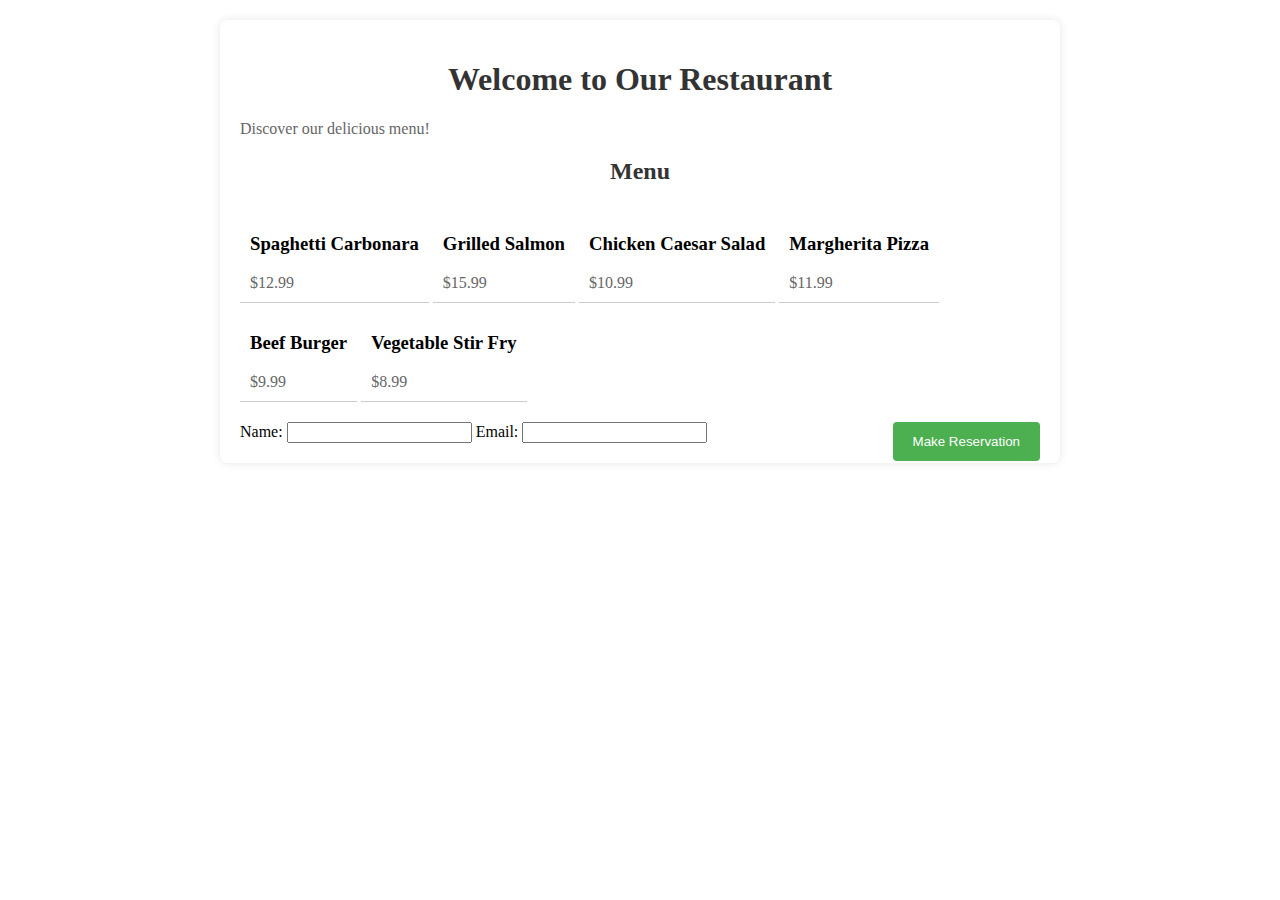
<file: index.html>
<!DOCTYPE html>
<html lang="en">
  <head>
    <meta charset="UTF-8" />
    <meta name="viewport" content="width=device-width, initial-scale=1.0" />
    <title>Restaurant</title>
    <link rel="stylesheet" href="style.css" />
  </head>
  <body>
    <div class="container">
      <h1>Welcome to Our Restaurant</h1>
      <p>Discover our delicious menu!</p>
      <h2>Menu</h2>
      <div id="menuItems"></div>

      <!-- New form for reservation -->
      <form id="reservationForm">
        <label for="name">Name:</label>
        <input type="text" id="name" name="name" required />
        <label for="email">Email:</label>
        <input type="email" id="email" name="email" required />
        <input type="submit" value="Make Reservation" />
      </form>
      <div id="reservationStatus"></div>
    </div>
    <script src="index.js"></script>
  </body>
</html>
</file>
<file: style.css>
<style>
body {
  font-family: Arial, sans-serif;
  margin: 0;
  padding: 0;
  background-color: #f4f4f4;
}
.container {
  max-width: 800px;
  margin: 20px auto;
  padding: 20px;
  background-color: #fff;
  border-radius: 8px;
  box-shadow: 0 0 10px rgba(0, 0, 0, 0.1);
}
h1,
h2 {
  text-align: center;
  color: #333;
}
p {
  margin: 0;
  color: #666;
}
.menu-item {
  display: inline-block;
  border-bottom: 1px solid #ccc;
  padding: 10px;
  cursor: pointer;
  transition: transform 0.3s ease;
}
.menu-item:hover {
  transform: scale(1.05);
}
form {
  margin-top: 20px;
}
input[type="submit"] {
  background-color: #4caf50;
  color: white;
  padding: 12px 20px;
  border: none;
  border-radius: 4px;
  cursor: pointer;
  float: right;
}
</style>
</file>
